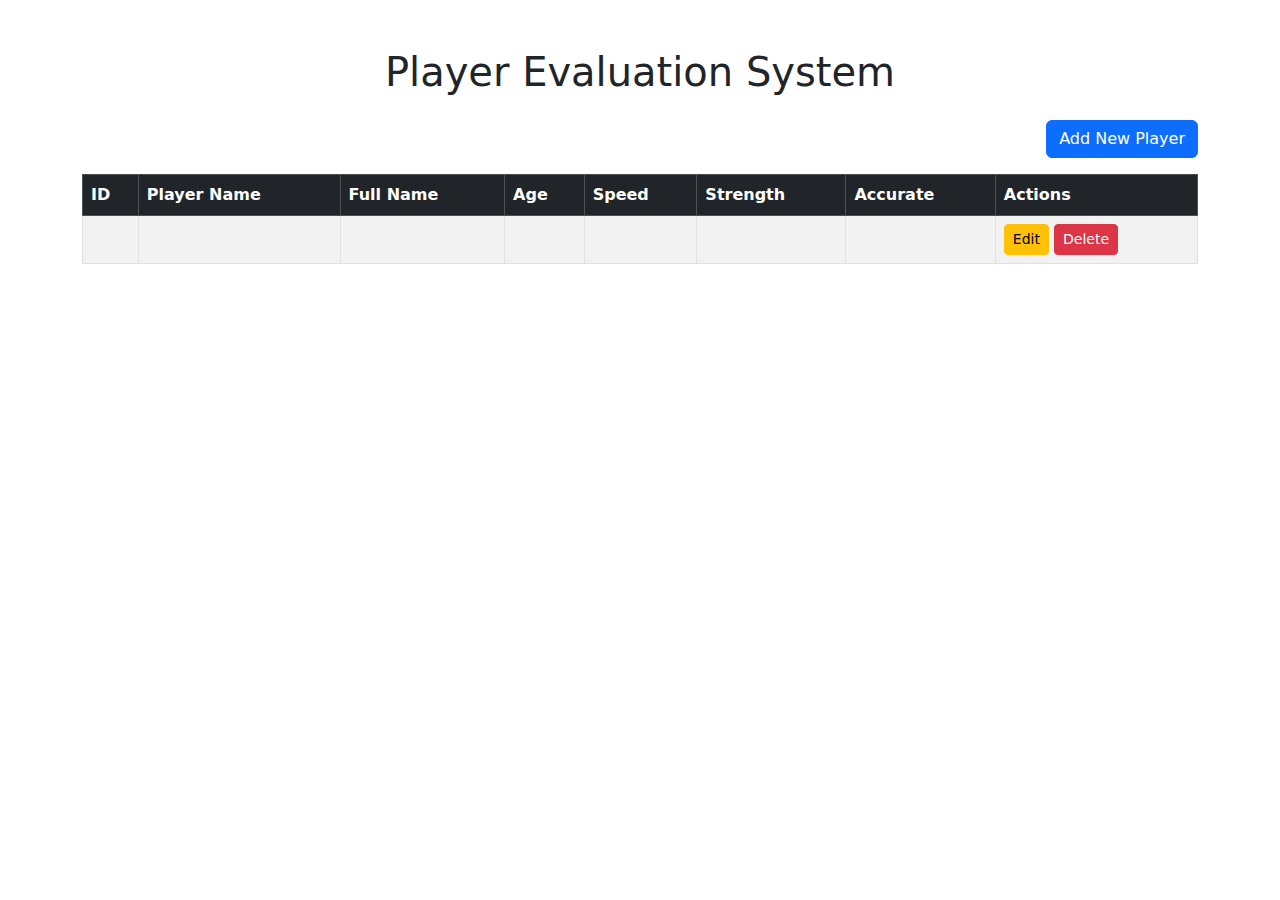
<file: demo/src/main/resources/templates/index.html>
<!DOCTYPE html>
<html xmlns:th="http://www.thymeleaf.org">
<head>
    <meta charset="UTF-8">
    <meta name="viewport" content="width=device-width, initial-scale=1.0">
    <title>Player Evaluation System</title>
    <link href="https://cdn.jsdelivr.net/npm/bootstrap@5.1.3/dist/css/bootstrap.min.css" rel="stylesheet">
    <link th:href="@{/css/style.css}" rel="stylesheet">
</head>
<body>
    <div class="container mt-5">
        <h1 class="text-center mb-4">Player Evaluation System</h1>
        
        <div class="text-end mb-3">
            <a href="/add" class="btn btn-primary">Add New Player</a>
        </div>
        
        <table class="table table-striped table-bordered">
            <thead class="table-dark">
                <tr>
                    <th>ID</th>
                    <th>Player Name</th>
                    <th>Full Name</th>
                    <th>Age</th>
                    <th>Speed</th>
                    <th>Strength</th>
                    <th>Accurate</th>
                    <th>Actions</th>
                </tr>
            </thead>
            <tbody>
                <tr th:each="player : ${players}">
                    <td th:text="${player.playerId}"></td>
                    <td th:text="${player.name}"></td>
                    <td th:text="${player.fullName}"></td>
                    <td th:text="${player.age}"></td>
                    <td th:text="${#lists.contains(player.playerIndices.?[indexer.name=='speed'], true) ? 
                                  player.playerIndices.?[indexer.name=='speed'][0].value : 'N/A'}"></td>
                    <td th:text="${#lists.contains(player.playerIndices.?[indexer.name=='strength'], true) ? 
                                  player.playerIndices.?[indexer.name=='strength'][0].value : 'N/A'}"></td>
                    <td th:text="${#lists.contains(player.playerIndices.?[indexer.name=='accurate'], true) ? 
                                  player.playerIndices.?[indexer.name=='accurate'][0].value : 'N/A'}"></td>
                    <td>
                        <a th:href="@{/edit/{id}(id=${player.playerId})}" 
                           class="btn btn-sm btn-warning">Edit</a>
                        <a th:href="@{/delete/{id}(id=${player.playerId})}" 
                           class="btn btn-sm btn-danger"
                           onclick="return confirm('Are you sure?')">Delete</a>
                    </td>
                </tr>
            </tbody>
        </table>
    </div>
    
    <script src="https://cdn.jsdelivr.net/npm/bootstrap@5.1.3/dist/js/bootstrap.bundle.min.js"></script>
</body>
</html>
</file>
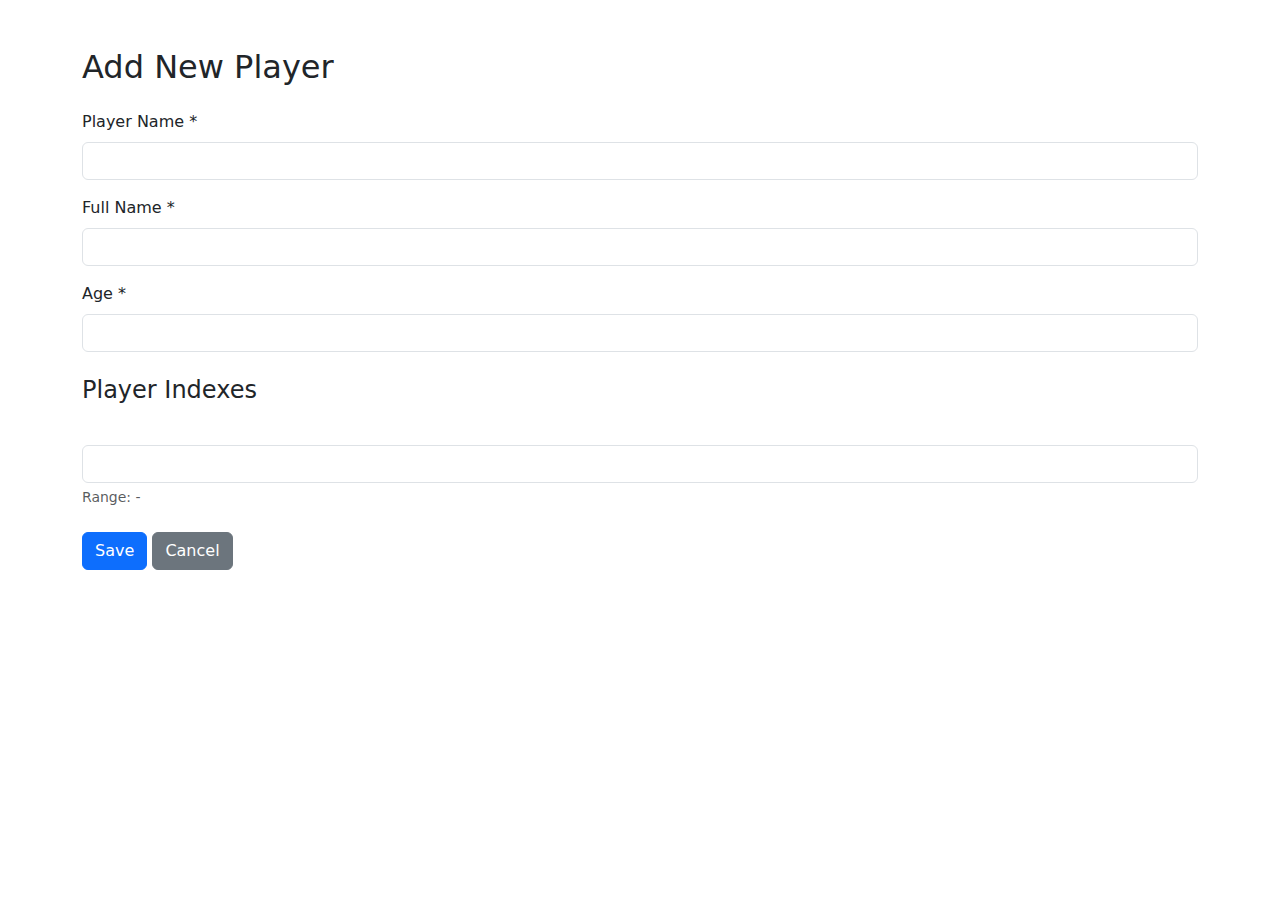
<file: demo/src/main/resources/templates/player-form.html>
<!DOCTYPE html>
<html xmlns:th="http://www.thymeleaf.org">
<head>
    <meta charset="UTF-8">
    <meta name="viewport" content="width=device-width, initial-scale=1.0">
    <title th:text="${player.playerId != null} ? 'Edit Player' : 'Add Player'">Add Player</title>
    <link href="https://cdn.jsdelivr.net/npm/bootstrap@5.1.3/dist/css/bootstrap.min.css" rel="stylesheet">
</head>
<body>
    <div class="container mt-5">
        <h2 class="mb-4" th:text="${player.playerId != null} ? 'Edit Player' : 'Add New Player'">
            Add New Player
        </h2>
        
        <form th:action="@{/save}" th:object="${player}" method="post">
            <input type="hidden" th:field="*{playerId}">
            
            <div class="mb-3">
                <label class="form-label">Player Name *</label>
                <input type="text" class="form-control" th:field="*{name}" required>
                <div class="text-danger" th:if="${#fields.hasErrors('name')}" 
                     th:errors="*{name}"></div>
            </div>
            
            <div class="mb-3">
                <label class="form-label">Full Name *</label>
                <input type="text" class="form-control" th:field="*{fullName}" required>
                <div class="text-danger" th:if="${#fields.hasErrors('fullName')}" 
                     th:errors="*{fullName}"></div>
            </div>
            
            <div class="mb-3">
                <label class="form-label">Age *</label>
                <input type="text" class="form-control" th:field="*{age}" required>
                <div class="text-danger" th:if="${#fields.hasErrors('age')}" 
                     th:errors="*{age}"></div>
            </div>
            
            <h4 class="mt-4 mb-3">Player Indexes</h4>
            
            <div th:each="indexer : ${indexers}" class="mb-3">
                <label class="form-label" th:text="${indexer.name}"></label>
                <input type="number" step="0.01" class="form-control" 
                       th:name="indexValues['__${indexer.name}__']"
                       th:value="${player.indexValues[indexer.name]}"
                       th:attr="min=${indexer.valueMin}, max=${indexer.valueMax}"
                       required>
                <div class="form-text">
                    Range: <span th:text="${indexer.valueMin}"></span> - 
                    <span th:text="${indexer.valueMax}"></span>
                </div>
            </div>
            
            <div class="mt-4">
                <button type="submit" class="btn btn-primary">Save</button>
                <a href="/" class="btn btn-secondary">Cancel</a>
            </div>
        </form>
    </div>
    
    <script src="https://cdn.jsdelivr.net/npm/bootstrap@5.1.3/dist/js/bootstrap.bundle.min.js"></script>
</body>
</html>
</file>
